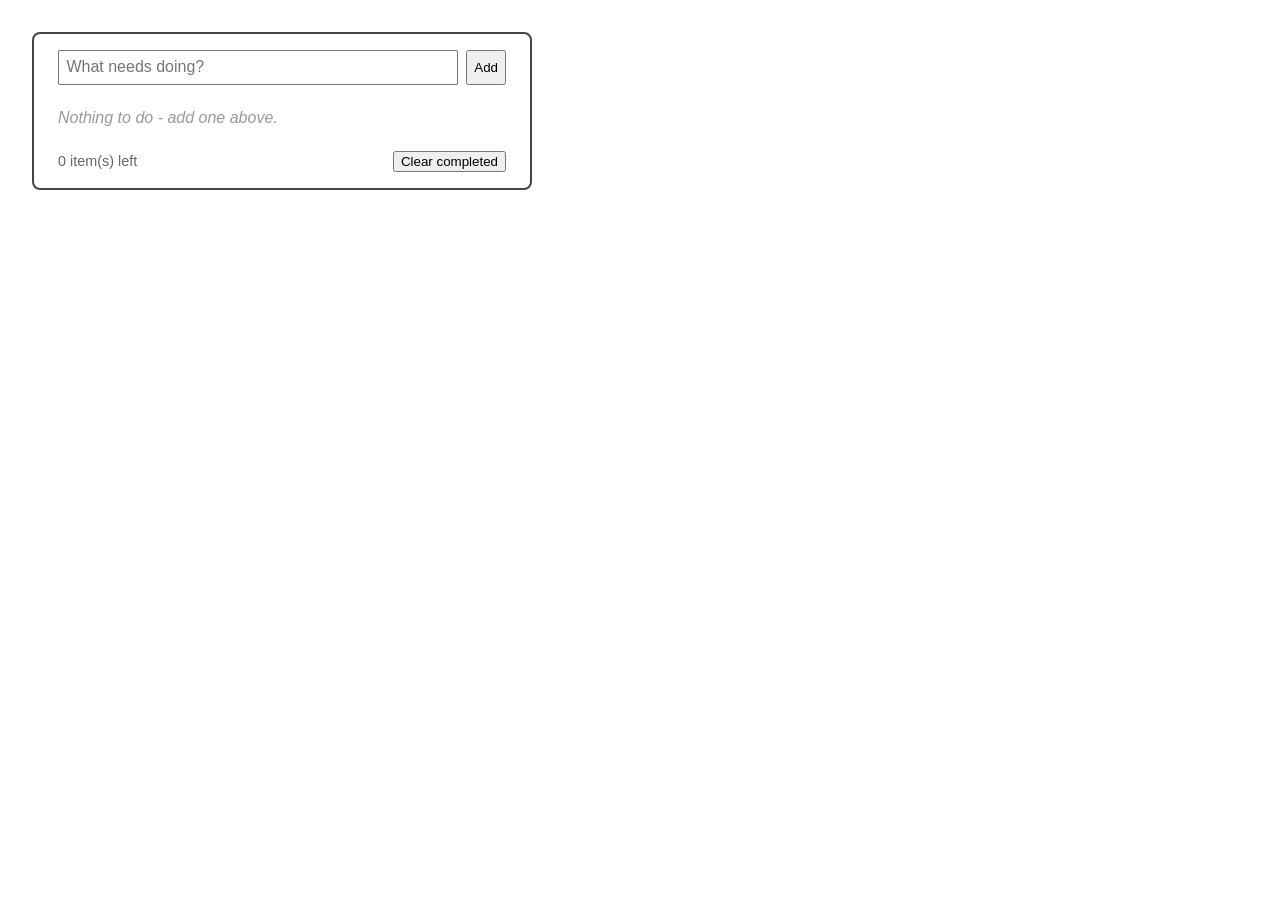
<file: priv/js/demo/todo.html>
<!DOCTYPE html>
<html lang="en">
<head>
  <meta charset="UTF-8">
  <title>Concrete -- todo list</title>
  <style>
    body { font-family: sans-serif; margin: 2rem; color: #222; }
    #todo-root { max-width: 28rem; border: 2px solid #444; border-radius: 8px;
                 padding: 1rem 1.5rem; }
    #todo-form { display: flex; gap: 0.5rem; margin-bottom: 1rem; }
    #new-todo { flex: 1; font-size: 1rem; padding: 0.4rem; }
    #todo-list { list-style: none; padding: 0; margin: 0 0 1rem 0; }
    .todo-item { display: flex; align-items: center; gap: 0.5rem;
                 padding: 0.3rem 0; border-bottom: 1px solid #eee; }
    .todo-item.done span { text-decoration: line-through; color: #999; }
    .todo-item span { flex: 1; }
    .todo-item button { color: #a00; }
    .empty { color: #999; font-style: italic; padding: 0.5rem 0; }
    #todo-footer { display: flex; justify-content: space-between;
                   align-items: center; font-size: 0.9rem; color: #666; }
  </style>
</head>
<body>

  <div id="todo-root">
    <div id="todo-form">
      <input id="new-todo" type="text" placeholder="What needs doing?">
      <button data-action="add">Add</button>
    </div>
    <ul id="todo-list"></ul>
    <div id="todo-footer">
      <span id="todo-count">0 item(s) left</span>
      <button data-action="clear">Clear completed</button>
    </div>
  </div>

  <script src="runtime.js"></script>
  <script src="todo.js"></script>
  <script src="todo_boot.js"></script>
</body>
</html>
</file>
